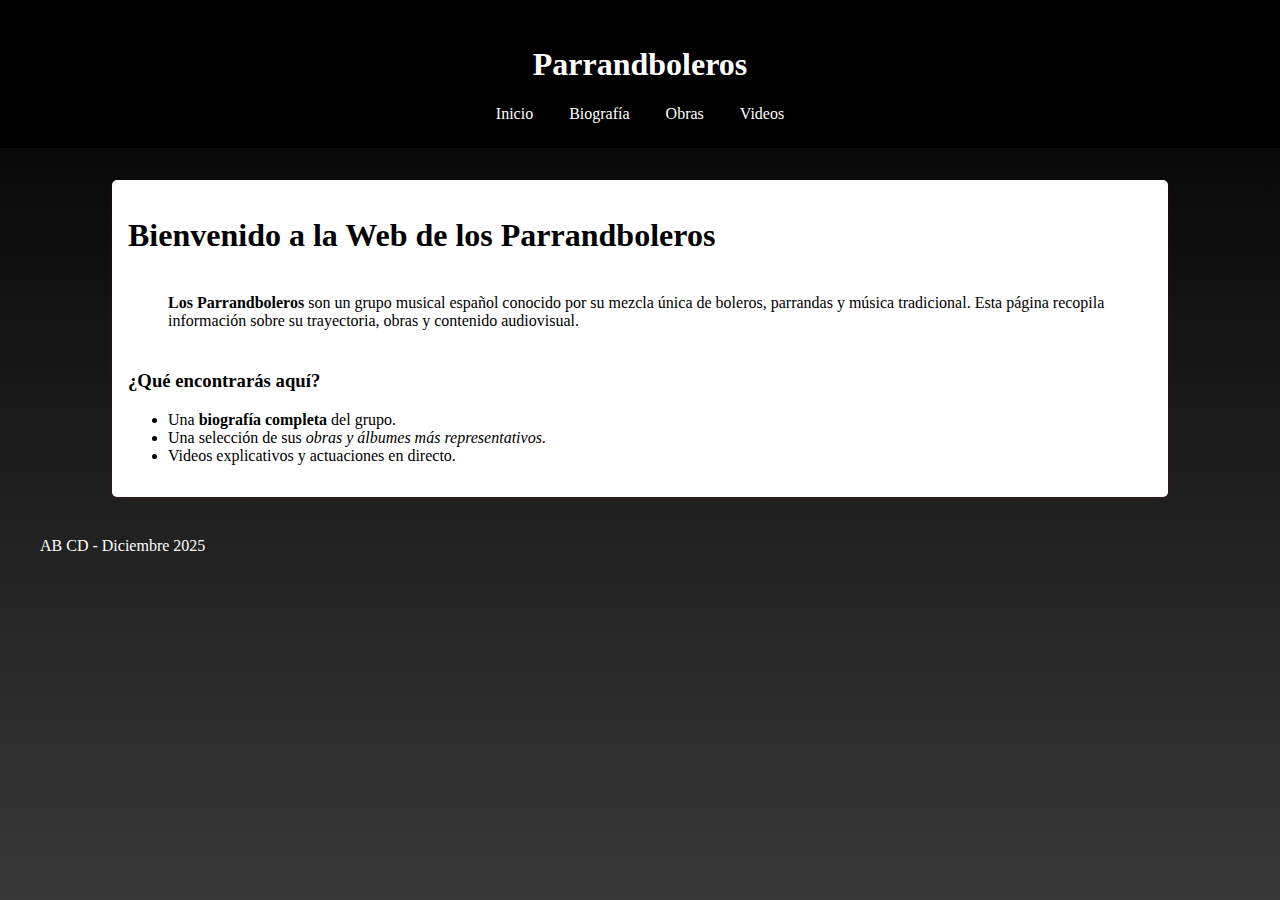
<file: index.html>
<!DOCTYPE html>
<html lang="es">
<head>
    <meta charset="UTF-8">
    <meta name="viewport" content="width=device-width, initial-scale=1.0">
    <title>Inicio - Parrandboleros</title>
    <link rel="stylesheet" href="../css/estilo.css" ></link>
</head>
<body>
    <header>
        <h1>Parrandboleros</h1>
        <nav>
            <ul>
                <li><a href="../intro/index.html">Inicio</a></li>
                <li><a href="../bio/bio.html">Biografía</a></li>
                <li><a href="../obras/obras.html">Obras</a></li>
                <li><a href="../videos/videos.html">Videos</a></li>
            </ul>
        </nav>
    </header>

    <main>
        <section><h1>Bienvenido a la Web de los Parrandboleros</h1>
        <p><b>Los Parrandboleros</b> son un grupo musical español conocido por su mezcla única de boleros, parrandas y música tradicional. Esta página recopila información sobre su trayectoria, obras y contenido audiovisual.</p>

        <h3>¿Qué encontrarás aquí?</h3>
        <ul>
            <li>Una <b>biografía completa</b> del grupo.</li>
            <li>Una selección de sus <i>obras y álbumes más representativos</i>.</li>
            <li>Videos explicativos y actuaciones en directo.</li>
        </ul></section>
    </main>

    <footer>
        <p>AB CD - Diciembre 2025</p>
    </footer>
</body>
</html>
</file>
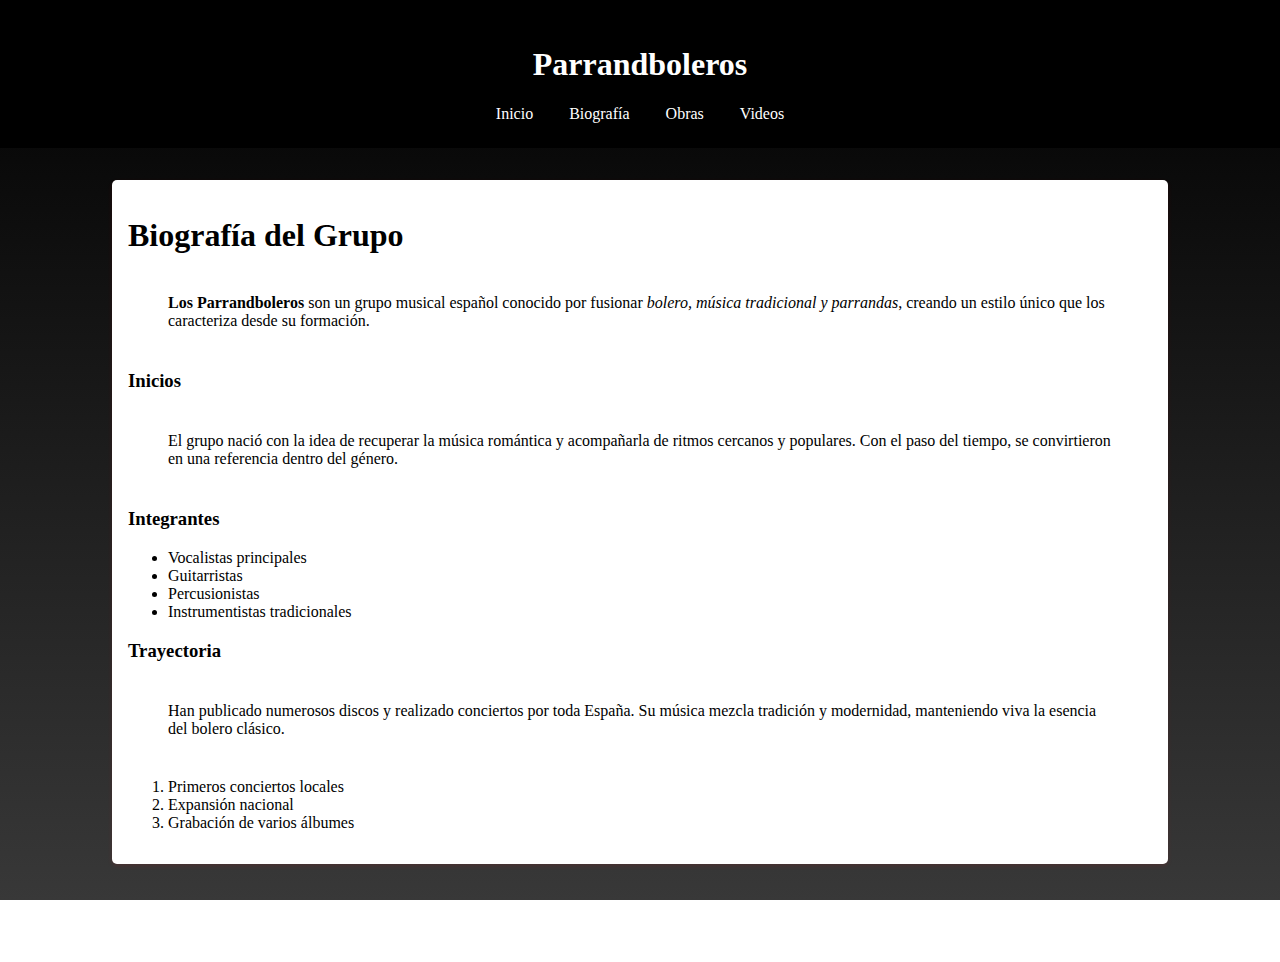
<file: bio.html>
<!DOCTYPE html>
<html lang="es">
<head>
    <meta charset="UTF-8">
    <meta name="viewport" content="width=device-width, initial-scale=1.0">
    <title>Biografía - Parrandboleros</title>
    <link rel="stylesheet" href="../css/estilo.css" ></link>
</head>
<body>
    <header>
        <h1>Parrandboleros</h1>
        <nav>
            <ul>
                <li><a href="../intro/index.html">Inicio</a></li>
                <li><a href="../bio/bio.html">Biografía</a></li>
                <li><a href="../obras/obras.html">Obras</a></li>
                <li><a href="../videos/videos.html">Videos</a></li>
            </ul>
        </nav>
    </header>

    <main>
        <section><h1>Biografía del Grupo</h1>
        <p><b>Los Parrandboleros</b> son un grupo musical español conocido por fusionar <i>bolero, música tradicional y parrandas</i>, creando un estilo único que los caracteriza desde su formación.</p>

        <h3>Inicios</h3>
        <p>El grupo nació con la idea de recuperar la música romántica y acompañarla de ritmos cercanos y populares. Con el paso del tiempo, se convirtieron en una referencia dentro del género.</p>

        <h3>Integrantes</h3>
        <ul>
            <li>Vocalistas principales</li>
            <li>Guitarristas</li>
            <li>Percusionistas</li>
            <li>Instrumentistas tradicionales</li>
        </ul>

        <h3>Trayectoria</h3>
        <p>Han publicado numerosos discos y realizado conciertos por toda España. Su música mezcla tradición y modernidad, manteniendo viva la esencia del bolero clásico.</p>

        <ol>
            <li>Primeros conciertos locales</li>
            <li>Expansión nacional</li>
            <li>Grabación de varios álbumes</li>
        </ol>
        </section>
    </main>

    <footer>
        <p>AB CD - Diciembre 2025</p>
    </footer>
</body>
</html>
</file>
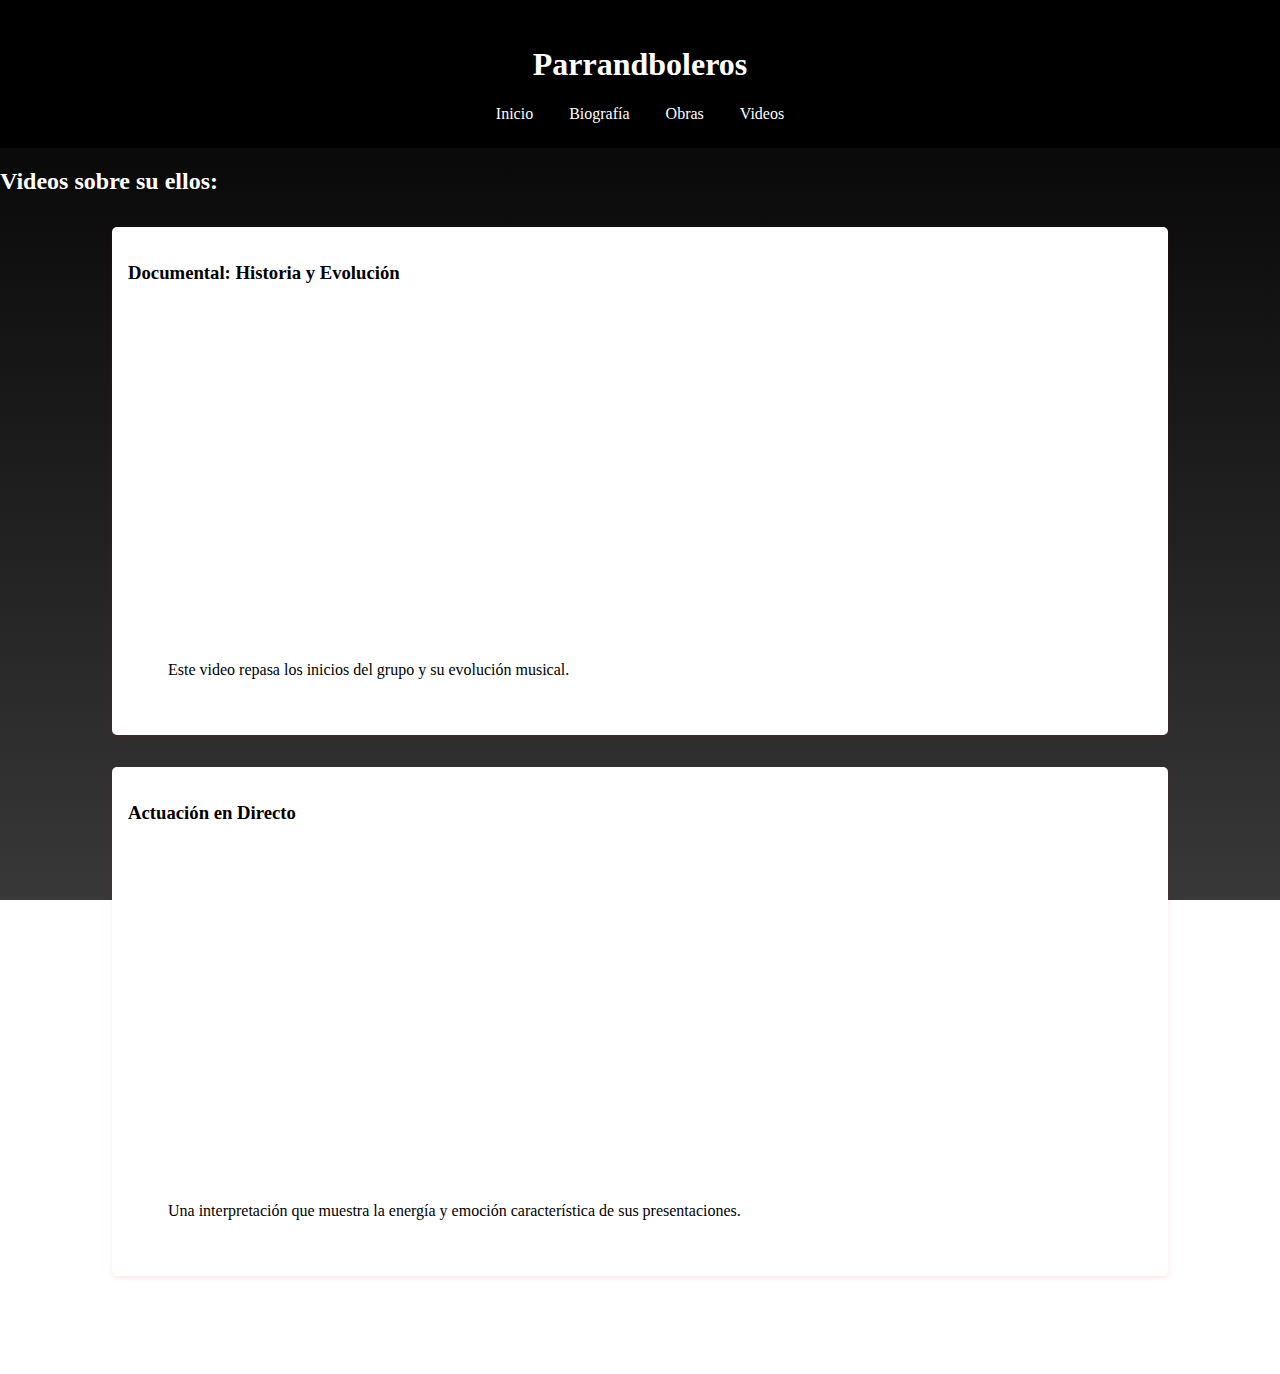
<file: videos.html>
<!DOCTYPE html>
<html lang="es">
<head>
    <meta charset="UTF-8">
    <meta name="viewport" content="width=device-width, initial-scale=1.0">
    <title>Videos - Parrandboleros</title>
    <link rel="stylesheet" href="../css/estilo.css" ></link>
</head>
<body>
    <header>
        <h1>Parrandboleros</h1>
        <nav>
            <ul>
                <li><a href="../intro/index.html">Inicio</a></li>
                <li><a href="../bio/bio.html">Biografía</a></li>
                <li><a href="../obras/obras.html">Obras</a></li>
                <li><a href="../videos/videos.html">Videos</a></li>
            </ul>
        </nav>
    </header>

    <main>
        <h2>Videos sobre su ellos:</h2>

        <section>
            <h3>Documental: Historia y Evolución</h3>
            <iframe width="560" height="315" src="https://www.youtube.com/embed/MqgX31CpzN8" frameborder="0" allowfullscreen></iframe>
            <p>Este video repasa los inicios del grupo y su evolución musical.</p>
        </section>

        <section>
            <h3>Actuación en Directo</h3>
            <iframe width="560" height="315" src="https://www.youtube.com/embed/nA-u0hUJ7C4" frameborder="0" allowfullscreen></iframe>
            <p>Una interpretación que muestra la energía y emoción característica de sus presentaciones.</p>
        </section>
    </main>

    <footer>
        <p>AB CD - Diciembre 2025</p>
    </footer>
</body>
</html>
</file>
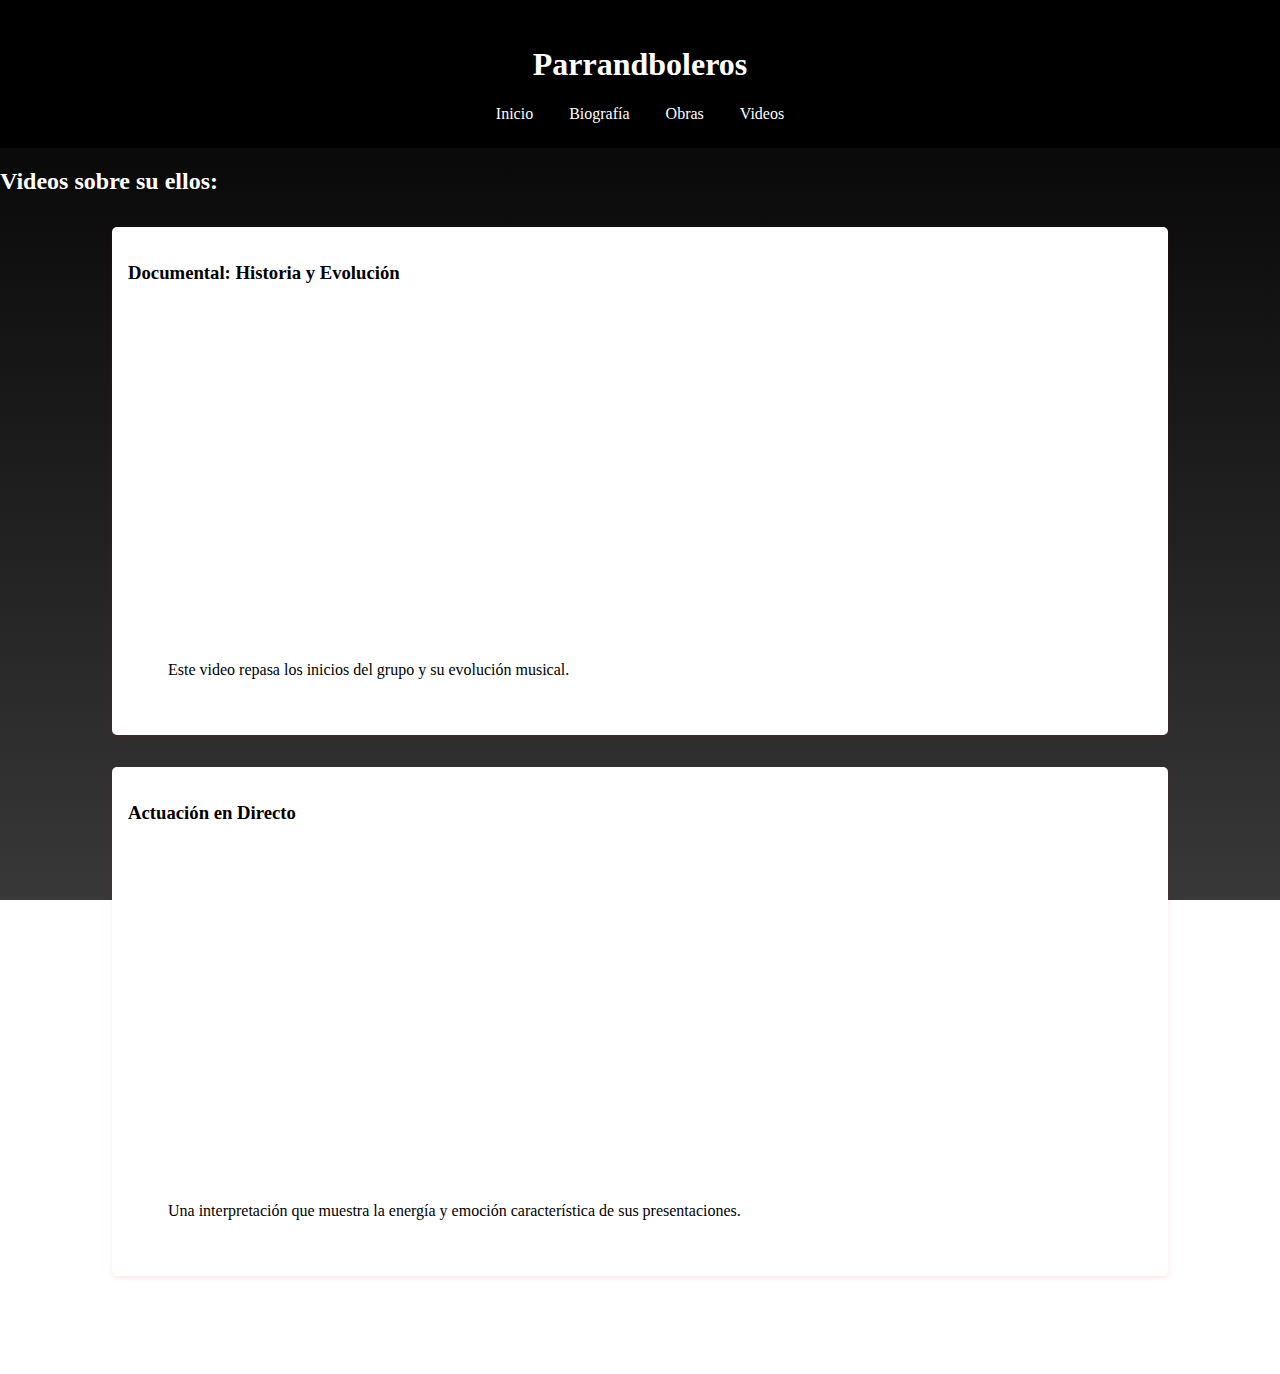
<file: videos/videos.html>
<!DOCTYPE html>
<html lang="es">
<head>
    <meta charset="UTF-8">
    <meta name="viewport" content="width=device-width, initial-scale=1.0">
    <title>Videos - Parrandboleros</title>
    <link rel="stylesheet" href="../css/estilo.css" ></link>
</head>
<body>
    <header>
        <h1>Parrandboleros</h1>
        <nav>
            <ul>
                <li><a href="../intro/inicio.html">Inicio</a></li>
                <li><a href="../bio/bio.html">Biografía</a></li>
                <li><a href="../obras/obras.html">Obras</a></li>
                <li><a href="../videos/videos.html">Videos</a></li>
            </ul>
        </nav>
    </header>

    <main>
        <h2>Videos sobre su ellos:</h2>

        <section>
            <h3>Documental: Historia y Evolución</h3>
            <iframe width="560" height="315" src="https://www.youtube.com/embed/MqgX31CpzN8" frameborder="0" allowfullscreen></iframe>
            <p>Este video repasa los inicios del grupo y su evolución musical.</p>
        </section>

        <section>
            <h3>Actuación en Directo</h3>
            <iframe width="560" height="315" src="https://www.youtube.com/embed/nA-u0hUJ7C4" frameborder="0" allowfullscreen></iframe>
            <p>Una interpretación que muestra la energía y emoción característica de sus presentaciones.</p>
        </section>
    </main>

    <footer>
        <p>AB CD - Diciembre 2025</p>
    </footer>
</body>
</html>
</file>
<file: css/estilo.css>
/* Estilos básicos */
body {
    background: linear-gradient(to bottom, #000000, #383838);
        background-size: cover;
     background-repeat: no-repeat;
      background-attachment: fixed;
}


/* Encabezado */
header {
    background-color: #000000;
    color: rgb(255, 255, 255);
    padding: 25px;
    text-align: center;
}

/* Navegación */
nav ul {
    list-style: none;
    padding: 0;
    margin: 0; /* opcional, para reset */
}

nav ul li {
    display: inline-block;
    margin: 0 1rem;
}

nav ul li a {
    color: #ffffff;
    text-decoration: none;
}

/* Secciones */
section {
    margin: 2rem auto;
    padding: 1rem;
    width: 80%;
    background-color: #ffffff;
    border-radius: 5px;
    box-shadow: 0px 2px 5px rgba(255, 0, 0, 0.1);
}
p {
    margin: 40px; 
}
footer {
    color: #ffffff;
}
h2 {
    color: #ffffff;
}
 html, body {
    min-height: 100%;
    margin: 0;
    padding: 0;
}
</file>
